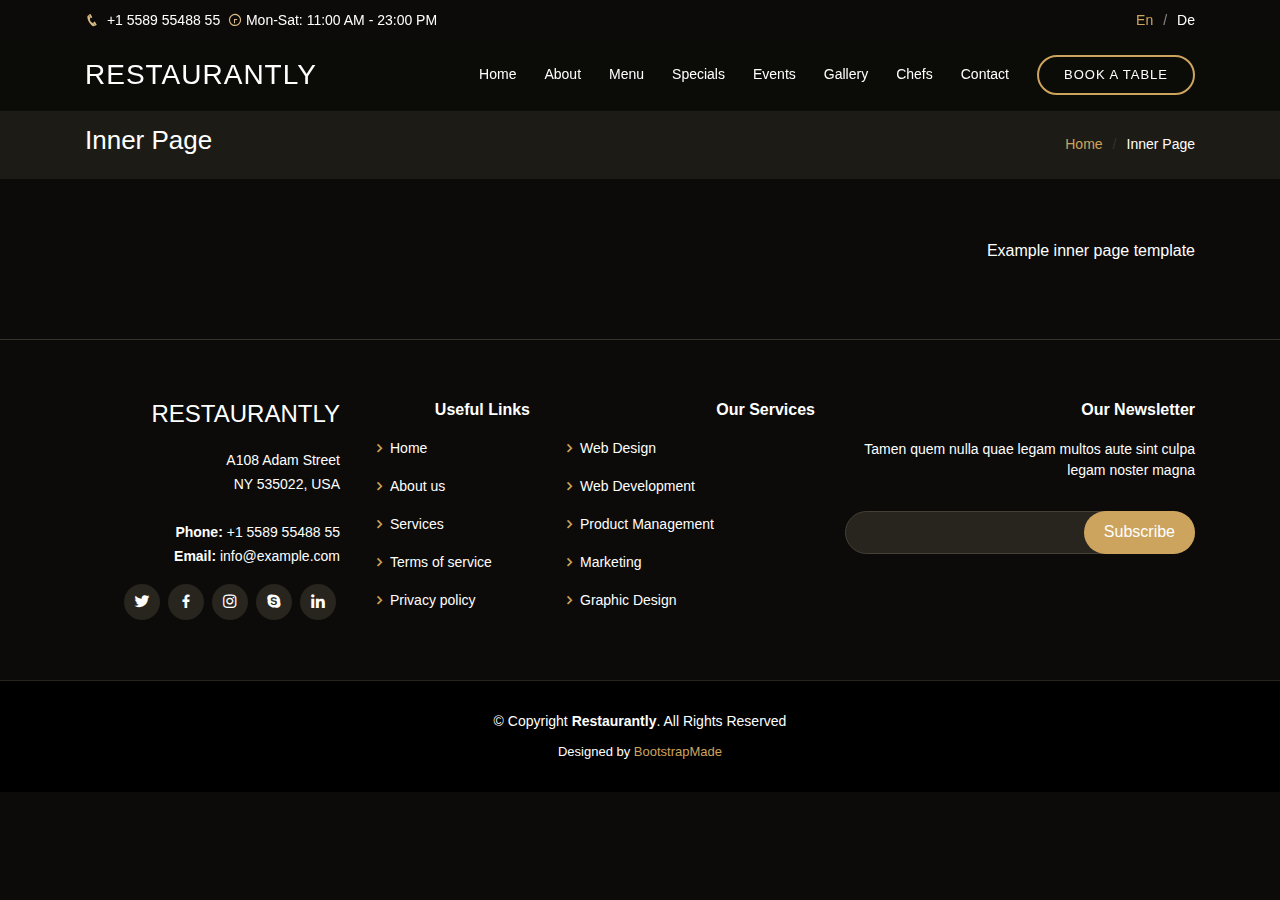
<file: inner-page.html>
<!DOCTYPE html>
<html lang="en">

<head>
  <meta charset="utf-8">
  <meta content="width=device-width, initial-scale=1.0" name="viewport">

  <title>Restaurantly Bootstrap Template - Inner Page</title>
  <meta content="" name="description">
  <meta content="" name="keywords">

  <!-- Favicons -->
  <link href="assets/img/favicon.png" rel="icon">
  <link href="assets/img/apple-touch-icon.png" rel="apple-touch-icon">

  <!-- Google Fonts -->
  <link href="https://fonts.googleapis.com/css?family=Open+Sans:300,300i,400,400i,600,600i,700,700i|Playfair+Display:ital,wght@0,400;0,500;0,600;0,700;1,400;1,500;1,600;1,700|Poppins:300,300i,400,400i,500,500i,600,600i,700,700i" rel="stylesheet">

  <!-- Vendor CSS Files -->
  <link href="assets/vendor/bootstrap/css/bootstrap.min.css" rel="stylesheet">
  <link href="assets/vendor/icofont/icofont.min.css" rel="stylesheet">
  <link href="assets/vendor/boxicons/css/boxicons.min.css" rel="stylesheet">
  <link href="assets/vendor/animate.css/animate.min.css" rel="stylesheet">
  <link href="assets/vendor/owl.carousel/assets/owl.carousel.min.css" rel="stylesheet">
  <link href="assets/vendor/venobox/venobox.css" rel="stylesheet">
  <link href="assets/vendor/aos/aos.css" rel="stylesheet">

  <!-- Template Main CSS File -->
  <link href="assets/css/style.css" rel="stylesheet">

  <!-- =======================================================
  * Template Name: Restaurantly - v1.2.0
  * Template URL: https://bootstrapmade.com/restaurantly-restaurant-template/
  * Author: BootstrapMade.com
  * License: https://bootstrapmade.com/license/
  ======================================================== -->
</head>

<body>

  <!-- ======= Top Bar ======= -->
  <div id="topbar" class="d-flex align-items-center fixed-top">
    <div class="container d-flex">
      <div class="contact-info mr-auto">
        <i class="icofont-phone"></i> +1 5589 55488 55
        <span class="d-none d-lg-inline-block"><i class="icofont-clock-time icofont-rotate-180"></i> Mon-Sat: 11:00 AM - 23:00 PM</span>
      </div>
      <div class="languages">
        <ul>
          <li>En</li>
          <li><a href="#">De</a></li>
        </ul>
      </div>
    </div>
  </div>

  <!-- ======= Header ======= -->
  <header id="header" class="fixed-top">
    <div class="container d-flex align-items-center">

      <h1 class="logo mr-auto"><a href="index.html">Restaurantly</a></h1>
      <!-- Uncomment below if you prefer to use an image logo -->
      <!-- <a href="index.html" class="logo mr-auto"><img src="assets/img/logo.png" alt="" class="img-fluid"></a>-->

      <nav class="nav-menu d-none d-lg-block">
        <ul>
          <li><a href="index.html">Home</a></li>
          <li><a href="#about">About</a></li>
          <li><a href="#menu">Menu</a></li>
          <li><a href="#specials">Specials</a></li>
          <li><a href="#events">Events</a></li>
          <li><a href="#gallery">Gallery</a></li>
          <li><a href="#chefs">Chefs</a></li>
          <li><a href="#contact">Contact</a></li>
          <li class="book-a-table text-center"><a href="#book-a-table">Book a table</a></li>
        </ul>
      </nav><!-- .nav-menu -->

    </div>
  </header><!-- End Header -->

  <main id="main">
    <section class="breadcrumbs">
      <div class="container">

        <div class="d-flex justify-content-between align-items-center">
          <h2>Inner Page</h2>
          <ol>
            <li><a href="index.html">Home</a></li>
            <li>Inner Page</li>
          </ol>
        </div>

      </div>
    </section>

    <section class="inner-page">
      <div class="container">
        <p>
          Example inner page template
        </p>
      </div>
    </section>

  </main><!-- End #main -->

  <!-- ======= Footer ======= -->
  <footer id="footer">
    <div class="footer-top">
      <div class="container">
        <div class="row">

          <div class="col-lg-3 col-md-6">
            <div class="footer-info">
              <h3>Restaurantly</h3>
              <p>
                A108 Adam Street <br>
                NY 535022, USA<br><br>
                <strong>Phone:</strong> +1 5589 55488 55<br>
                <strong>Email:</strong> info@example.com<br>
              </p>
              <div class="social-links mt-3">
                <a href="#" class="twitter"><i class="bx bxl-twitter"></i></a>
                <a href="#" class="facebook"><i class="bx bxl-facebook"></i></a>
                <a href="#" class="instagram"><i class="bx bxl-instagram"></i></a>
                <a href="#" class="google-plus"><i class="bx bxl-skype"></i></a>
                <a href="#" class="linkedin"><i class="bx bxl-linkedin"></i></a>
              </div>
            </div>
          </div>

          <div class="col-lg-2 col-md-6 footer-links">
            <h4>Useful Links</h4>
            <ul>
              <li><i class="bx bx-chevron-right"></i> <a href="#">Home</a></li>
              <li><i class="bx bx-chevron-right"></i> <a href="#">About us</a></li>
              <li><i class="bx bx-chevron-right"></i> <a href="#">Services</a></li>
              <li><i class="bx bx-chevron-right"></i> <a href="#">Terms of service</a></li>
              <li><i class="bx bx-chevron-right"></i> <a href="#">Privacy policy</a></li>
            </ul>
          </div>

          <div class="col-lg-3 col-md-6 footer-links">
            <h4>Our Services</h4>
            <ul>
              <li><i class="bx bx-chevron-right"></i> <a href="#">Web Design</a></li>
              <li><i class="bx bx-chevron-right"></i> <a href="#">Web Development</a></li>
              <li><i class="bx bx-chevron-right"></i> <a href="#">Product Management</a></li>
              <li><i class="bx bx-chevron-right"></i> <a href="#">Marketing</a></li>
              <li><i class="bx bx-chevron-right"></i> <a href="#">Graphic Design</a></li>
            </ul>
          </div>

          <div class="col-lg-4 col-md-6 footer-newsletter">
            <h4>Our Newsletter</h4>
            <p>Tamen quem nulla quae legam multos aute sint culpa legam noster magna</p>
            <form action="" method="post">
              <input type="email" name="email"><input type="submit" value="Subscribe">
            </form>

          </div>

        </div>
      </div>
    </div>

    <div class="container">
      <div class="copyright">
        &copy; Copyright <strong><span>Restaurantly</span></strong>. All Rights Reserved
      </div>
      <div class="credits">
        <!-- All the links in the footer should remain intact. -->
        <!-- You can delete the links only if you purchased the pro version. -->
        <!-- Licensing information: https://bootstrapmade.com/license/ -->
        <!-- Purchase the pro version with working PHP/AJAX contact form: https://bootstrapmade.com/restaurantly-restaurant-template/ -->
        Designed by <a href="https://bootstrapmade.com/">BootstrapMade</a>
      </div>
    </div>
  </footer><!-- End Footer -->

  <div id="preloader"></div>
  <a href="#" class="back-to-top"><i class="bx bx-up-arrow-alt"></i></a>

  <!-- Vendor JS Files -->
  <script src="assets/vendor/jquery/jquery.min.js"></script>
  <script src="assets/vendor/bootstrap/js/bootstrap.bundle.min.js"></script>
  <script src="assets/vendor/jquery.easing/jquery.easing.min.js"></script>
  <script src="assets/vendor/php-email-form/validate.js"></script>
  <script src="assets/vendor/owl.carousel/owl.carousel.min.js"></script>
  <script src="assets/vendor/isotope-layout/isotope.pkgd.min.js"></script>
  <script src="assets/vendor/venobox/venobox.min.js"></script>
  <script src="assets/vendor/aos/aos.js"></script>

  <!-- Template Main JS File -->
  <script src="assets/js/main.js"></script>

</body>

</html>
</file>
<file: assets/vendor/venobox/venobox.css>
/* ------ venobox.css --------*/
.vbox-overlay *, .vbox-overlay *:before, .vbox-overlay *:after{
    -webkit-backface-visibility: hidden;
    -webkit-box-sizing:border-box;
    -moz-box-sizing:border-box;
    box-sizing:border-box;
}
.vbox-overlay * { 
    -webkit-backface-visibility: visible;
    backface-visibility: visible;
}
.vbox-overlay{
    display: -webkit-flex;
    display: flex;
    -webkit-flex-direction: column;
    flex-direction: column;
    -webkit-justify-content: center;
    justify-content: center;
    -webkit-align-items: center;
    align-items: center;
    position: fixed;
    left: 0;
    top: 0;
    bottom: 0;
    right: 0;
    z-index: 999999;
}

/* ----- navigation ----- */
.vbox-title{
    width: 100%;
    height: 40px;
    float: left;
    text-align: center;
    line-height: 28px;
    font-size: 12px;
    padding: 6px 50px;
    overflow: hidden;
    position: fixed;
    display: none;
    left: 0;
    z-index: 89;
}
.vbox-close{
    cursor: pointer;
    position: fixed;
    top: -1px;
    right: 0;
    width: 50px;
    height: 40px;
    padding: 6px;
    display: block;
    background-position:10px center;
    overflow: hidden;
    font-size: 24px;
    line-height: 1;
    text-align: center;
    z-index: 99;
}
.vbox-left{
    cursor: pointer;
    position: fixed;
    left: 0;
    height: 40px;
    overflow: hidden;
    line-height: 28px;
    font-size: 12px;
    z-index: 99;
    display: flex;
    align-items:center;
}
.vbox-num{
    display: inline-block;
    margin: 6px 0 6px 15px;
}
/* ----- Social share ----- */
.vbox-share{
    line-height: 28px;
    font-size: 12px;
    overflow: hidden;
    position: fixed;
    left: 0;
    z-index: 98;
    display: flex;
    align-items:center;
    justify-content: center;
    width: 100%;
    text-align: center;
}
.vbox-share svg{
    max-height: 28px;
    width: 28px;
    z-index: 10;
    margin-left: 12px;
    margin-top: 6px;
    margin-bottom: 6px;
    vertical-align: middle;
}


/* ----- navigation ARROWS ----- */
.vbox-next, .vbox-prev{
    position: fixed;
    top: 50%;
    margin-top: -15px;
    overflow: hidden;
    cursor: pointer;
    display: block;
    width: 45px;
    height: 45px;
    z-index: 99;
}
.vbox-next span, .vbox-prev span{
    position: relative;
    width: 20px;
    height: 20px;
    border: 2px solid transparent;
    border-top-color: #B6B6B6;
    border-right-color: #B6B6B6;
    text-indent: -100px;
    position: absolute;
    top: 8px;
    display: block;
}
.vbox-prev{
    left: 15px;
}
.vbox-next{
    right: 15px;
}
.vbox-prev span{
    left: 10px;
    -ms-transform: rotate(-135deg);
    -webkit-transform: rotate(-135deg);
    transform: rotate(-135deg);
}
.vbox-next span{
    -ms-transform: rotate(45deg);
    -webkit-transform: rotate(45deg);
    transform: rotate(45deg);
    right: 10px;
}
/* ------- inline window ------ */
.vbox-inline{
    width: 420px;
    height: 315px;
    height: 70vh;
    padding: 10px;
    background: #fff;
    margin: 0 auto;
    overflow: auto;
    text-align: left;
}
/* ------- Video & iFrames window ------ */
.venoframe{
    max-width: 100%;
    width: 100%;
    border: none;
    width: 100%;
    height: 260px;
    height: 70vh;
}
.venoframe.vbvid{
    height: 260px;
}
@media (min-width: 768px) {
    .venoframe, .vbox-inline{
        width: 90%;
        height: 360px;
        height: 70vh;
    }
    .venoframe.vbvid{
        width: 640px;
        height: 360px;
    }
}
@media (min-width: 992px) {
    .venoframe, .vbox-inline{
        max-width: 1200px;
        width: 80%;
        height: 540px;
        height: 70vh;
    }
    .venoframe.vbvid{
        width: 960px;
        height: 540px;
    }
}
/* 
Please do NOT edit this part! 
or at least read this note: http://i.imgur.com/7C0ws9e.gif
*/
.vbox-open{
    overflow: hidden;
}
.vbox-container{
    position: absolute;
    left: 0;
    right: 0;
    top: 0;
    bottom: 0;
    overflow-x: hidden;
    overflow-y: scroll;
    overflow-scrolling: touch;
    -webkit-overflow-scrolling: touch;
    z-index: 20;
    max-height: 100%;

}

.vbox-content{
    text-align: center;
    float: left;
    width: 100%;
    position: relative;
    overflow: hidden;
    padding: 20px 4%;
}
.vbox-container img{
    max-width: 100%;
    height: auto;
}
.vbox-figlio{
    box-shadow: 0 0 12px rgba(0,0,0,0.19), 0 6px 6px rgba(0,0,0,0.23);
    max-width: 100%;
    text-align: initial;
}
img.vbox-figlio{
    -webkit-user-select: none;
-khtml-user-select: none;
-moz-user-select: none;
-o-user-select: none;
user-select: none;
}
.vbox-content.swipe-left{
    margin-left: -200px !important;
}
.vbox-content.swipe-right{
    margin-left: 200px !important;
}
.vbox-animated{
    webkit-transition: margin 300ms ease-out;
    transition: margin 300ms ease-out;
}

/* ---------- preloader ----------
 * SPINKIT 
 * http://tobiasahlin.com/spinkit/
-------------------------------- */
.sk-double-bounce,.sk-rotating-plane{width:40px;height:40px;margin:40px auto}.sk-rotating-plane{background-color:#333;-webkit-animation:sk-rotatePlane 1.2s infinite ease-in-out;animation:sk-rotatePlane 1.2s infinite ease-in-out}@-webkit-keyframes sk-rotatePlane{0%{-webkit-transform:perspective(120px) rotateX(0) rotateY(0);transform:perspective(120px) rotateX(0) rotateY(0)}50%{-webkit-transform:perspective(120px) rotateX(-180.1deg) rotateY(0);transform:perspective(120px) rotateX(-180.1deg) rotateY(0)}100%{-webkit-transform:perspective(120px) rotateX(-180deg) rotateY(-179.9deg);transform:perspective(120px) rotateX(-180deg) rotateY(-179.9deg)}}@keyframes sk-rotatePlane{0%{-webkit-transform:perspective(120px) rotateX(0) rotateY(0);transform:perspective(120px) rotateX(0) rotateY(0)}50%{-webkit-transform:perspective(120px) rotateX(-180.1deg) rotateY(0);transform:perspective(120px) rotateX(-180.1deg) rotateY(0)}100%{-webkit-transform:perspective(120px) rotateX(-180deg) rotateY(-179.9deg);transform:perspective(120px) rotateX(-180deg) rotateY(-179.9deg)}}.sk-double-bounce{position:relative}.sk-double-bounce .sk-child{width:100%;height:100%;border-radius:50%;background-color:#333;opacity:.6;position:absolute;top:0;left:0;-webkit-animation:sk-doubleBounce 2s infinite ease-in-out;animation:sk-doubleBounce 2s infinite ease-in-out}.sk-chasing-dots .sk-child,.sk-spinner-pulse,.sk-three-bounce .sk-child{background-color:#333;border-radius:100%}.sk-double-bounce .sk-double-bounce2{-webkit-animation-delay:-1s;animation-delay:-1s}@-webkit-keyframes sk-doubleBounce{0%,100%{-webkit-transform:scale(0);transform:scale(0)}50%{-webkit-transform:scale(1);transform:scale(1)}}@keyframes sk-doubleBounce{0%,100%{-webkit-transform:scale(0);transform:scale(0)}50%{-webkit-transform:scale(1);transform:scale(1)}}.sk-wave{margin:40px auto;width:50px;height:40px;text-align:center;font-size:10px}.sk-wave .sk-rect{background-color:#333;height:100%;width:6px;display:inline-block;-webkit-animation:sk-waveStretchDelay 1.2s infinite ease-in-out;animation:sk-waveStretchDelay 1.2s infinite ease-in-out}.sk-wave .sk-rect1{-webkit-animation-delay:-1.2s;animation-delay:-1.2s}.sk-wave .sk-rect2{-webkit-animation-delay:-1.1s;animation-delay:-1.1s}.sk-wave .sk-rect3{-webkit-animation-delay:-1s;animation-delay:-1s}.sk-wave .sk-rect4{-webkit-animation-delay:-.9s;animation-delay:-.9s}.sk-wave .sk-rect5{-webkit-animation-delay:-.8s;animation-delay:-.8s}@-webkit-keyframes sk-waveStretchDelay{0%,100%,40%{-webkit-transform:scaleY(.4);transform:scaleY(.4)}20%{-webkit-transform:scaleY(1);transform:scaleY(1)}}@keyframes sk-waveStretchDelay{0%,100%,40%{-webkit-transform:scaleY(.4);transform:scaleY(.4)}20%{-webkit-transform:scaleY(1);transform:scaleY(1)}}.sk-wandering-cubes{margin:40px auto;width:40px;height:40px;position:relative}.sk-wandering-cubes .sk-cube{background-color:#333;width:10px;height:10px;position:absolute;top:0;left:0;-webkit-animation:sk-wanderingCube 1.8s ease-in-out -1.8s infinite both;animation:sk-wanderingCube 1.8s ease-in-out -1.8s infinite both}.sk-chasing-dots,.sk-spinner-pulse{width:40px;height:40px;margin:40px auto}.sk-wandering-cubes .sk-cube2{-webkit-animation-delay:-.9s;animation-delay:-.9s}@-webkit-keyframes sk-wanderingCube{0%{-webkit-transform:rotate(0);transform:rotate(0)}25%{-webkit-transform:translateX(30px) rotate(-90deg) scale(.5);transform:translateX(30px) rotate(-90deg) scale(.5)}50%{-webkit-transform:translateX(30px) translateY(30px) rotate(-179deg);transform:translateX(30px) translateY(30px) rotate(-179deg)}50.1%{-webkit-transform:translateX(30px) translateY(30px) rotate(-180deg);transform:translateX(30px) translateY(30px) rotate(-180deg)}75%{-webkit-transform:translateX(0) translateY(30px) rotate(-270deg) scale(.5);transform:translateX(0) translateY(30px) rotate(-270deg) scale(.5)}100%{-webkit-transform:rotate(-360deg);transform:rotate(-360deg)}}@keyframes sk-wanderingCube{0%{-webkit-transform:rotate(0);transform:rotate(0)}25%{-webkit-transform:translateX(30px) rotate(-90deg) scale(.5);transform:translateX(30px) rotate(-90deg) scale(.5)}50%{-webkit-transform:translateX(30px) translateY(30px) rotate(-179deg);transform:translateX(30px) translateY(30px) rotate(-179deg)}50.1%{-webkit-transform:translateX(30px) translateY(30px) rotate(-180deg);transform:translateX(30px) translateY(30px) rotate(-180deg)}75%{-webkit-transform:translateX(0) translateY(30px) rotate(-270deg) scale(.5);transform:translateX(0) translateY(30px) rotate(-270deg) scale(.5)}100%{-webkit-transform:rotate(-360deg);transform:rotate(-360deg)}}.sk-spinner-pulse{-webkit-animation:sk-pulseScaleOut 1s infinite ease-in-out;animation:sk-pulseScaleOut 1s infinite ease-in-out}@-webkit-keyframes sk-pulseScaleOut{0%{-webkit-transform:scale(0);transform:scale(0)}100%{-webkit-transform:scale(1);transform:scale(1);opacity:0}}@keyframes sk-pulseScaleOut{0%{-webkit-transform:scale(0);transform:scale(0)}100%{-webkit-transform:scale(1);transform:scale(1);opacity:0}}.sk-chasing-dots{position:relative;text-align:center;-webkit-animation:sk-chasingDotsRotate 2s infinite linear;animation:sk-chasingDotsRotate 2s infinite linear}.sk-chasing-dots .sk-child{width:60%;height:60%;display:inline-block;position:absolute;top:0;-webkit-animation:sk-chasingDotsBounce 2s infinite ease-in-out;animation:sk-chasingDotsBounce 2s infinite ease-in-out}.sk-chasing-dots .sk-dot2{top:auto;bottom:0;-webkit-animation-delay:-1s;animation-delay:-1s}@-webkit-keyframes sk-chasingDotsRotate{100%{-webkit-transform:rotate(360deg);transform:rotate(360deg)}}@keyframes sk-chasingDotsRotate{100%{-webkit-transform:rotate(360deg);transform:rotate(360deg)}}@-webkit-keyframes sk-chasingDotsBounce{0%,100%{-webkit-transform:scale(0);transform:scale(0)}50%{-webkit-transform:scale(1);transform:scale(1)}}@keyframes sk-chasingDotsBounce{0%,100%{-webkit-transform:scale(0);transform:scale(0)}50%{-webkit-transform:scale(1);transform:scale(1)}}.sk-three-bounce{margin:40px auto;width:80px;text-align:center}.sk-three-bounce .sk-child{width:20px;height:20px;display:inline-block;-webkit-animation:sk-three-bounce 1.4s ease-in-out 0s infinite both;animation:sk-three-bounce 1.4s ease-in-out 0s infinite both}.sk-circle .sk-child:before,.sk-fading-circle .sk-circle:before{display:block;border-radius:100%;content:'';background-color:#333}.sk-three-bounce .sk-bounce1{-webkit-animation-delay:-.32s;animation-delay:-.32s}.sk-three-bounce .sk-bounce2{-webkit-animation-delay:-.16s;animation-delay:-.16s}@-webkit-keyframes sk-three-bounce{0%,100%,80%{-webkit-transform:scale(0);transform:scale(0)}40%{-webkit-transform:scale(1);transform:scale(1)}}@keyframes sk-three-bounce{0%,100%,80%{-webkit-transform:scale(0);transform:scale(0)}40%{-webkit-transform:scale(1);transform:scale(1)}}.sk-circle{margin:40px auto;width:40px;height:40px;position:relative}.sk-circle .sk-child{width:100%;height:100%;position:absolute;left:0;top:0}.sk-circle .sk-child:before{margin:0 auto;width:15%;height:15%;-webkit-animation:sk-circleBounceDelay 1.2s infinite ease-in-out both;animation:sk-circleBounceDelay 1.2s infinite ease-in-out both}.sk-circle .sk-circle2{-webkit-transform:rotate(30deg);-ms-transform:rotate(30deg);transform:rotate(30deg)}.sk-circle .sk-circle3{-webkit-transform:rotate(60deg);-ms-transform:rotate(60deg);transform:rotate(60deg)}.sk-circle .sk-circle4{-webkit-transform:rotate(90deg);-ms-transform:rotate(90deg);transform:rotate(90deg)}.sk-circle .sk-circle5{-webkit-transform:rotate(120deg);-ms-transform:rotate(120deg);transform:rotate(120deg)}.sk-circle .sk-circle6{-webkit-transform:rotate(150deg);-ms-transform:rotate(150deg);transform:rotate(150deg)}.sk-circle .sk-circle7{-webkit-transform:rotate(180deg);-ms-transform:rotate(180deg);transform:rotate(180deg)}.sk-circle .sk-circle8{-webkit-transform:rotate(210deg);-ms-transform:rotate(210deg);transform:rotate(210deg)}.sk-circle .sk-circle9{-webkit-transform:rotate(240deg);-ms-transform:rotate(240deg);transform:rotate(240deg)}.sk-circle .sk-circle10{-webkit-transform:rotate(270deg);-ms-transform:rotate(270deg);transform:rotate(270deg)}.sk-circle .sk-circle11{-webkit-transform:rotate(300deg);-ms-transform:rotate(300deg);transform:rotate(300deg)}.sk-circle .sk-circle12{-webkit-transform:rotate(330deg);-ms-transform:rotate(330deg);transform:rotate(330deg)}.sk-circle .sk-circle2:before{-webkit-animation-delay:-1.1s;animation-delay:-1.1s}.sk-circle .sk-circle3:before{-webkit-animation-delay:-1s;animation-delay:-1s}.sk-circle .sk-circle4:before{-webkit-animation-delay:-.9s;animation-delay:-.9s}.sk-circle .sk-circle5:before{-webkit-animation-delay:-.8s;animation-delay:-.8s}.sk-circle .sk-circle6:before{-webkit-animation-delay:-.7s;animation-delay:-.7s}.sk-circle .sk-circle7:before{-webkit-animation-delay:-.6s;animation-delay:-.6s}.sk-circle .sk-circle8:before{-webkit-animation-delay:-.5s;animation-delay:-.5s}.sk-circle .sk-circle9:before{-webkit-animation-delay:-.4s;animation-delay:-.4s}.sk-circle .sk-circle10:before{-webkit-animation-delay:-.3s;animation-delay:-.3s}.sk-circle .sk-circle11:before{-webkit-animation-delay:-.2s;animation-delay:-.2s}.sk-circle .sk-circle12:before{-webkit-animation-delay:-.1s;animation-delay:-.1s}@-webkit-keyframes sk-circleBounceDelay{0%,100%,80%{-webkit-transform:scale(0);transform:scale(0)}40%{-webkit-transform:scale(1);transform:scale(1)}}@keyframes sk-circleBounceDelay{0%,100%,80%{-webkit-transform:scale(0);transform:scale(0)}40%{-webkit-transform:scale(1);transform:scale(1)}}.sk-cube-grid{width:40px;height:40px;margin:40px auto}.sk-cube-grid .sk-cube{width:33.33%;height:33.33%;background-color:#333;float:left;-webkit-animation:sk-cubeGridScaleDelay 1.3s infinite ease-in-out;animation:sk-cubeGridScaleDelay 1.3s infinite ease-in-out}.sk-cube-grid .sk-cube1{-webkit-animation-delay:.2s;animation-delay:.2s}.sk-cube-grid .sk-cube2{-webkit-animation-delay:.3s;animation-delay:.3s}.sk-cube-grid .sk-cube3{-webkit-animation-delay:.4s;animation-delay:.4s}.sk-cube-grid .sk-cube4{-webkit-animation-delay:.1s;animation-delay:.1s}.sk-cube-grid .sk-cube5{-webkit-animation-delay:.2s;animation-delay:.2s}.sk-cube-grid .sk-cube6{-webkit-animation-delay:.3s;animation-delay:.3s}.sk-cube-grid .sk-cube7{-webkit-animation-delay:0ms;animation-delay:0ms}.sk-cube-grid .sk-cube8{-webkit-animation-delay:.1s;animation-delay:.1s}.sk-cube-grid .sk-cube9{-webkit-animation-delay:.2s;animation-delay:.2s}@-webkit-keyframes sk-cubeGridScaleDelay{0%,100%,70%{-webkit-transform:scale3D(1,1,1);transform:scale3D(1,1,1)}35%{-webkit-transform:scale3D(0,0,1);transform:scale3D(0,0,1)}}@keyframes sk-cubeGridScaleDelay{0%,100%,70%{-webkit-transform:scale3D(1,1,1);transform:scale3D(1,1,1)}35%{-webkit-transform:scale3D(0,0,1);transform:scale3D(0,0,1)}}.sk-fading-circle{margin:40px auto;width:40px;height:40px;position:relative}.sk-fading-circle .sk-circle{width:100%;height:100%;position:absolute;left:0;top:0}.sk-fading-circle .sk-circle:before{margin:0 auto;width:15%;height:15%;-webkit-animation:sk-circleFadeDelay 1.2s infinite ease-in-out both;animation:sk-circleFadeDelay 1.2s infinite ease-in-out both}.sk-fading-circle .sk-circle2{-webkit-transform:rotate(30deg);-ms-transform:rotate(30deg);transform:rotate(30deg)}.sk-fading-circle .sk-circle3{-webkit-transform:rotate(60deg);-ms-transform:rotate(60deg);transform:rotate(60deg)}.sk-fading-circle .sk-circle4{-webkit-transform:rotate(90deg);-ms-transform:rotate(90deg);transform:rotate(90deg)}.sk-fading-circle .sk-circle5{-webkit-transform:rotate(120deg);-ms-transform:rotate(120deg);transform:rotate(120deg)}.sk-fading-circle .sk-circle6{-webkit-transform:rotate(150deg);-ms-transform:rotate(150deg);transform:rotate(150deg)}.sk-fading-circle .sk-circle7{-webkit-transform:rotate(180deg);-ms-transform:rotate(180deg);transform:rotate(180deg)}.sk-fading-circle .sk-circle8{-webkit-transform:rotate(210deg);-ms-transform:rotate(210deg);transform:rotate(210deg)}.sk-fading-circle .sk-circle9{-webkit-transform:rotate(240deg);-ms-transform:rotate(240deg);transform:rotate(240deg)}.sk-fading-circle .sk-circle10{-webkit-transform:rotate(270deg);-ms-transform:rotate(270deg);transform:rotate(270deg)}.sk-fading-circle .sk-circle11{-webkit-transform:rotate(300deg);-ms-transform:rotate(300deg);transform:rotate(300deg)}.sk-fading-circle .sk-circle12{-webkit-transform:rotate(330deg);-ms-transform:rotate(330deg);transform:rotate(330deg)}.sk-fading-circle .sk-circle2:before{-webkit-animation-delay:-1.1s;animation-delay:-1.1s}.sk-fading-circle .sk-circle3:before{-webkit-animation-delay:-1s;animation-delay:-1s}.sk-fading-circle .sk-circle4:before{-webkit-animation-delay:-.9s;animation-delay:-.9s}.sk-fading-circle .sk-circle5:before{-webkit-animation-delay:-.8s;animation-delay:-.8s}.sk-fading-circle .sk-circle6:before{-webkit-animation-delay:-.7s;animation-delay:-.7s}.sk-fading-circle .sk-circle7:before{-webkit-animation-delay:-.6s;animation-delay:-.6s}.sk-fading-circle .sk-circle8:before{-webkit-animation-delay:-.5s;animation-delay:-.5s}.sk-fading-circle .sk-circle9:before{-webkit-animation-delay:-.4s;animation-delay:-.4s}.sk-fading-circle .sk-circle10:before{-webkit-animation-delay:-.3s;animation-delay:-.3s}.sk-fading-circle .sk-circle11:before{-webkit-animation-delay:-.2s;animation-delay:-.2s}.sk-fading-circle .sk-circle12:before{-webkit-animation-delay:-.1s;animation-delay:-.1s}@-webkit-keyframes sk-circleFadeDelay{0%,100%,39%{opacity:0}40%{opacity:1}}@keyframes sk-circleFadeDelay{0%,100%,39%{opacity:0}40%{opacity:1}}.sk-folding-cube{margin:40px auto;width:40px;height:40px;position:relative;-webkit-transform:rotateZ(45deg);transform:rotateZ(45deg)}.sk-folding-cube .sk-cube{float:left;width:50%;height:50%;position:relative;-webkit-transform:scale(1.1);-ms-transform:scale(1.1);transform:scale(1.1)}.sk-folding-cube .sk-cube:before{content:'';position:absolute;top:0;left:0;width:100%;height:100%;background-color:#333;-webkit-animation:sk-foldCubeAngle 2.4s infinite linear both;animation:sk-foldCubeAngle 2.4s infinite linear both;-webkit-transform-origin:100% 100%;-ms-transform-origin:100% 100%;transform-origin:100% 100%}.sk-folding-cube .sk-cube2{-webkit-transform:scale(1.1) rotateZ(90deg);transform:scale(1.1) rotateZ(90deg)}.sk-folding-cube .sk-cube3{-webkit-transform:scale(1.1) rotateZ(180deg);transform:scale(1.1) rotateZ(180deg)}.sk-folding-cube .sk-cube4{-webkit-transform:scale(1.1) rotateZ(270deg);transform:scale(1.1) rotateZ(270deg)}.sk-folding-cube .sk-cube2:before{-webkit-animation-delay:.3s;animation-delay:.3s}.sk-folding-cube .sk-cube3:before{-webkit-animation-delay:.6s;animation-delay:.6s}.sk-folding-cube .sk-cube4:before{-webkit-animation-delay:.9s;animation-delay:.9s}@-webkit-keyframes sk-foldCubeAngle{0%,10%{-webkit-transform:perspective(140px) rotateX(-180deg);transform:perspective(140px) rotateX(-180deg);opacity:0}25%,75%{-webkit-transform:perspective(140px) rotateX(0);transform:perspective(140px) rotateX(0);opacity:1}100%,90%{-webkit-transform:perspective(140px) rotateY(180deg);transform:perspective(140px) rotateY(180deg);opacity:0}}@keyframes sk-foldCubeAngle{0%,10%{-webkit-transform:perspective(140px) rotateX(-180deg);transform:perspective(140px) rotateX(-180deg);opacity:0}25%,75%{-webkit-transform:perspective(140px) rotateX(0);transform:perspective(140px) rotateX(0);opacity:1}100%,90%{-webkit-transform:perspective(140px) rotateY(180deg);transform:perspective(140px) rotateY(180deg);opacity:0}}
</file>
<file: assets/css/style.css>
/**
* Template Name: Restaurantly - v1.2.0
* Template URL: https://bootstrapmade.com/restaurantly-restaurant-template/
* Author: BootstrapMade.com
* License: https://bootstrapmade.com/license/
*/


/*--------------------------------------------------------------
# General
--------------------------------------------------------------*/

body {
    font-family: 'Tajawal', sans-serif;
    background: #0c0b09;
    color: #fff;
    text-align: right;
}

a {
    color: #cda45e;
}

a:hover {
    color: #d9ba85;
    text-decoration: none;
}

h1,
h2,
h3,
h4,
h5,
h6 {
    font-family: 'Tajawal', sans-serif;
}


/*--------------------------------------------------------------
# Preloader
--------------------------------------------------------------*/

#preloader {
    position: fixed;
    top: 0;
    left: 0;
    right: 0;
    bottom: 0;
    z-index: 9999;
    overflow: hidden;
    background: #1a1814;
}

#preloader:before {
    content: "";
    position: fixed;
    top: calc(50% - 30px);
    left: calc(50% - 30px);
    border: 6px solid #1a1814;
    border-top-color: #cda45e;
    border-bottom-color: #cda45e;
    border-radius: 50%;
    width: 60px;
    height: 60px;
    -webkit-animation: animate-preloader 1s linear infinite;
    animation: animate-preloader 1s linear infinite;
}

@-webkit-keyframes animate-preloader {
    0% {
        transform: rotate(0deg);
    }
    100% {
        transform: rotate(360deg);
    }
}

@keyframes animate-preloader {
    0% {
        transform: rotate(0deg);
    }
    100% {
        transform: rotate(360deg);
    }
}


/*--------------------------------------------------------------
# Back to top button
--------------------------------------------------------------*/

.back-to-top {
    position: fixed;
    display: none;
    right: 15px;
    bottom: 15px;
    z-index: 995;
}

.back-to-top i {
    display: flex;
    align-items: center;
    justify-content: center;
    font-size: 24px;
    width: 44px;
    height: 44px;
    border-radius: 50px;
    color: #cda45e;
    transition: all 0.4s;
    border: 2px solid #cda45e;
}

.back-to-top i:hover {
    background: #cda45e;
    color: #1a1814;
}


/*--------------------------------------------------------------
# Disable aos animation delay on mobile devices
--------------------------------------------------------------*/

@media screen and (max-width: 768px) {
    [data-aos-delay] {
        transition-delay: 0 !important;
    }
}


/*--------------------------------------------------------------
# Top Bar
--------------------------------------------------------------*/

#topbar {
    height: 40px;
    font-size: 14px;
    transition: all 0.5s;
}

#topbar.topbar-scrolled {
    top: -40px;
}

#topbar .contact-info {
    color: white;
}

#topbar .contact-info i {
    color: #d9ba85;
    padding-right: 4px;
}

#topbar .contact-info i+i {
    margin-left: 15px;
}

#topbar .languages ul {
    display: flex;
    flex-wrap: wrap;
    list-style: none;
    padding: 0;
    margin: 0;
    color: #cda45e;
}

#topbar .languages ul a {
    color: white;
}

#topbar .languages ul li+li {
    padding-left: 10px;
}

#topbar .languages ul li+li::before {
    display: inline-block;
    padding-right: 10px;
    color: rgba(255, 255, 255, 0.5);
    content: "/";
}


/*--------------------------------------------------------------
# Header
--------------------------------------------------------------*/

#header {
    background: rgba(12, 11, 9, 0.6);
    border-bottom: 1px solid rgba(12, 11, 9, 0.6);
    transition: all 0.5s;
    z-index: 997;
    padding: 15px 0;
    top: 40px;
}

#header.header-scrolled {
    top: 0;
    background: rgba(0, 0, 0, 0.85);
    border-bottom: 1px solid #37332a;
}

#header .logo {
    font-size: 28px;
    margin: 0;
    padding: 0;
    line-height: 1;
    font-weight: 300;
    letter-spacing: 1px;
    text-transform: uppercase;
    font-family: 'Tajawal', sans-serif;
}

#header .logo a {
    color: #fff;
}

#header .logo img {
    max-height: 40px;
}


/*--------------------------------------------------------------
# Navigation Menu
--------------------------------------------------------------*/


/* Desktop Navigation */

.nav-menu ul {
    margin: 0;
    padding: 0;
    list-style: none;
}

.nav-menu>ul {
    display: flex;
    align-items: center;
}

.nav-menu>ul>li {
    position: relative;
    white-space: nowrap;
    padding-left: 28px;
}

.nav-menu a {
    display: block;
    position: relative;
    color: white;
    transition: 0.3s;
    font-size: 14px;
    font-family: 'Tajawal', sans-serif;
}

.nav-menu a:hover,
.nav-menu .active>a,
.nav-menu li:hover>a {
    color: #d9ba85;
}

.nav-menu .book-a-table a {
    border: 2px solid #cda45e;
    color: #fff;
    border-radius: 50px;
    padding: 8px 25px;
    text-transform: uppercase;
    font-size: 13px;
    font-weight: 500;
    letter-spacing: 1px;
    transition: 0.3s;
}

.nav-menu .book-a-table a:hover {
    background: #cda45e;
    color: #fff;
}

.nav-menu .drop-down ul {
    display: block;
    position: absolute;
    left: 15px;
    top: calc(100% + 30px);
    z-index: 99;
    opacity: 0;
    visibility: hidden;
    padding: 10px 0;
    background: #fff;
    box-shadow: 0px 0px 30px rgba(127, 137, 161, 0.25);
    transition: 0.3s;
}

.nav-menu .drop-down:hover>ul {
    opacity: 1;
    top: 100%;
    visibility: visible;
}

.nav-menu .drop-down li {
    min-width: 180px;
    position: relative;
}

.nav-menu .drop-down ul a {
    padding: 10px 20px;
    font-size: 14px;
    font-weight: 500;
    text-transform: none;
    color: #1a1814;
}

.nav-menu .drop-down ul a:hover,
.nav-menu .drop-down ul .active>a,
.nav-menu .drop-down ul li:hover>a {
    color: #cda45e;
}

.nav-menu .drop-down>a:after {
    content: "\ea99";
    font-family: IcoFont;
    padding-left: 5px;
}

.nav-menu .drop-down .drop-down ul {
    top: 0;
    left: calc(100% - 30px);
}

.nav-menu .drop-down .drop-down:hover>ul {
    opacity: 1;
    top: 0;
    left: 100%;
}

.nav-menu .drop-down .drop-down>a {
    padding-right: 35px;
}

.nav-menu .drop-down .drop-down>a:after {
    content: "\eaa0";
    font-family: IcoFont;
    position: absolute;
    right: 15px;
}

@media (max-width: 1366px) {
    .nav-menu .drop-down .drop-down ul {
        left: -90%;
    }
    .nav-menu .drop-down .drop-down:hover>ul {
        left: -100%;
    }
    .nav-menu .drop-down .drop-down>a:after {
        content: "\ea9d";
    }
}


/* Mobile Navigation */

.mobile-nav-toggle {
    position: absolute;
    right: 15px;
    top: 15px;
    z-index: 9998;
    border: 0;
    background: none;
    font-size: 24px;
    transition: all 0.4s;
    outline: none !important;
    line-height: 1;
    cursor: pointer;
    text-align: right;
}

.mobile-nav-toggle i {
    color: #fff;
}

.mobile-nav {
    position: fixed;
    top: 15px;
    right: 15px;
    bottom: 15px;
    left: 15px;
    z-index: 9999;
    overflow-y: auto;
    background: #1a1814;
    border: 2px solid rgba(255, 255, 255, 0.1);
    transition: ease-in-out 0.2s;
    opacity: 0;
    visibility: hidden;
    border-radius: 10px;
    padding: 10px 0;
}

.mobile-nav * {
    margin: 0;
    padding: 0;
    list-style: none;
}

.mobile-nav .mobile-nav-close {
    margin: 0 15px 0 auto;
    display: block;
    border: 0;
    background: none;
    font-size: 24px;
    transition: all 0.4s;
    outline: none !important;
    line-height: 1;
    cursor: pointer;
    text-align: right;
    color: rgba(255, 255, 255, 0.5);
}

.mobile-nav .mobile-nav-close:hover {
    color: #fff;
}

.mobile-nav a {
    display: block;
    position: relative;
    color: #fff;
    padding: 10px 20px;
    font-weight: 500;
    outline: none;
    transition: 0.3s;
}

.mobile-nav a:hover,
.mobile-nav .active>a,
.mobile-nav li:hover>a {
    color: #cda45e;
    text-decoration: none;
}

.mobile-nav .drop-down>a:after {
    content: "\ea99";
    font-family: IcoFont;
    padding-left: 10px;
    position: absolute;
    right: 15px;
}

.mobile-nav .active.drop-down>a:after {
    content: "\eaa1";
}

.mobile-nav .book-a-table a {
    color: #fff;
    border: 2px solid #cda45e;
    border-radius: 50px;
    margin: 20px 0 0 0;
    padding: 10px 25px;
    text-transform: uppercase;
    font-size: 13px;
    font-weight: 500;
    letter-spacing: 1px;
    transition: 0.3s;
    display: inline-block;
}

.mobile-nav .book-a-table a:hover {
    background: #cda45e;
    color: #fff;
}

.mobile-nav .drop-down>a {
    padding-right: 35px;
}

.mobile-nav .drop-down ul {
    display: none;
    overflow: hidden;
}

.mobile-nav .drop-down li {
    padding-left: 20px;
}

.mobile-nav-overly {
    width: 100%;
    height: 100%;
    z-index: 9997;
    top: 0;
    left: 0;
    position: fixed;
    background: rgba(0, 0, 0, 0.6);
    overflow: hidden;
    display: none;
    transition: ease-in-out 0.2s;
}

.mobile-nav-active {
    overflow: hidden;
}

.mobile-nav-active .mobile-nav {
    opacity: 1;
    visibility: visible;
}

.mobile-nav-active .mobile-nav-toggle i {
    color: #fff;
}


/*--------------------------------------------------------------
# Hero Section
--------------------------------------------------------------*/

#hero {
    width: 100%;
    height: 100vh;
    background: url("../img/hero-bg.jpg") top center;
    background-size: cover;
    position: relative;
    padding: 0;
}

#hero:before {
    content: "";
    background: rgba(0, 0, 0, 0.5);
    position: absolute;
    bottom: 0;
    top: 0;
    left: 0;
    right: 0;
}

#hero .container {
    padding-top: 110px;
}

@media (max-width: 992px) {
    #hero .container {
        padding-top: 98px;
    }
}

#hero h1 {
    margin: 0;
    font-size: 48px;
    font-weight: 700;
    line-height: 56px;
    color: #fff;
    font-family: 'Tajawal', sans-serif;
}

#hero h1 span {
    color: #cda45e;
}

#hero h2 {
    color: #eee;
    margin-bottom: 10px 0 0 0;
    font-size: 22px;
}

#hero .btns {
    margin-top: 30px;
}

#hero .btn-menu,
#hero .btn-book {
    font-weight: 600;
    font-size: 13px;
    letter-spacing: 0.5px;
    text-transform: uppercase;
    display: inline-block;
    padding: 12px 30px;
    border-radius: 50px;
    transition: 0.3s;
    line-height: 1;
    color: white;
    border: 2px solid #cda45e;
}

#hero .btn-menu:hover,
#hero .btn-book:hover {
    background: #cda45e;
    color: #fff;
}

#hero .btn-book {
    margin-left: 15px;
}

#hero .play-btn {
    width: 94px;
    height: 94px;
    background: radial-gradient(#cda45e 50%, rgba(205, 164, 94, 0.4) 52%);
    border-radius: 50%;
    display: block;
    position: relative;
    overflow: hidden;
}

#hero .play-btn::after {
    content: '';
    position: absolute;
    left: 50%;
    top: 50%;
    transform: translateX(-40%) translateY(-50%);
    width: 0;
    height: 0;
    border-top: 10px solid transparent;
    border-bottom: 10px solid transparent;
    border-left: 15px solid #fff;
    z-index: 100;
    transition: all 400ms cubic-bezier(0.55, 0.055, 0.675, 0.19);
}

#hero .play-btn::before {
    content: '';
    position: absolute;
    width: 120px;
    height: 120px;
    -webkit-animation-delay: 0s;
    animation-delay: 0s;
    -webkit-animation: pulsate-btn 2s;
    animation: pulsate-btn 2s;
    -webkit-animation-direction: forwards;
    animation-direction: forwards;
    -webkit-animation-iteration-count: infinite;
    animation-iteration-count: infinite;
    -webkit-animation-timing-function: steps;
    animation-timing-function: steps;
    opacity: 1;
    border-radius: 50%;
    border: 5px solid rgba(205, 164, 94, 0.7);
    top: -15%;
    left: -15%;
    background: rgba(198, 16, 0, 0);
}

#hero .play-btn:hover::after {
    border-left: 15px solid #cda45e;
    transform: scale(20);
}

#hero .play-btn:hover::before {
    content: '';
    position: absolute;
    left: 50%;
    top: 50%;
    transform: translateX(-40%) translateY(-50%);
    width: 0;
    height: 0;
    border: none;
    border-top: 10px solid transparent;
    border-bottom: 10px solid transparent;
    border-left: 15px solid #fff;
    z-index: 200;
    -webkit-animation: none;
    animation: none;
    border-radius: 0;
}

@media (min-width: 1024px) {
    #hero {
        background-attachment: fixed;
    }
}

@media (max-width: 992px) {
    #hero .play-btn {
        margin-top: 30px;
    }
}

@media (max-height: 500px) {
    #hero {
        height: auto;
    }
    #hero .container {
        padding-top: 130px;
        padding-bottom: 60px;
    }
}

@media (max-width: 768px) {
    #hero h1 {
        font-size: 28px;
        line-height: 36px;
    }
    #hero h2 {
        font-size: 18px;
        line-height: 24px;
    }
}

@-webkit-keyframes pulsate-btn {
    0% {
        transform: scale(0.6, 0.6);
        opacity: 1;
    }
    100% {
        transform: scale(1, 1);
        opacity: 0;
    }
}

@keyframes pulsate-btn {
    0% {
        transform: scale(0.6, 0.6);
        opacity: 1;
    }
    100% {
        transform: scale(1, 1);
        opacity: 0;
    }
}


/*--------------------------------------------------------------
# Sections General
--------------------------------------------------------------*/

section {
    padding: 60px 0;
    overflow: hidden;
}

.section-bg {
    background-color: #1a1814;
}

.section-title {
    padding-bottom: 40px;
}

.section-title h2 {
    font-size: 14px;
    font-weight: 500;
    padding: 0;
    line-height: 1px;
    margin: 0 0 5px 0;
    letter-spacing: 2px;
    text-transform: uppercase;
    color: #aaaaaa;
    font-family: 'Tajawal', sans-serif;
}

.section-title h2::after {
    content: "";
    width: 120px;
    height: 1px;
    display: inline-block;
    background: rgba(255, 255, 255, 0.2);
    margin: 4px 10px;
}

.section-title p {
    margin: 0;
    margin: 0;
    font-size: 36px;
    font-weight: 700;
    font-family: 'Tajawal', sans-serif;
    color: #cda45e;
}


/*--------------------------------------------------------------
# About
--------------------------------------------------------------*/

.breadcrumbs {
    padding: 15px 0;
    background: #1d1b16;
    margin-top: 110px;
}

@media (max-width: 992px) {
    .breadcrumbs {
        margin-top: 98px;
    }
}

.breadcrumbs h2 {
    font-size: 26px;
    font-weight: 300;
}

.breadcrumbs ol {
    display: flex;
    flex-wrap: wrap;
    list-style: none;
    padding: 0;
    margin: 0;
    font-size: 14px;
}

.breadcrumbs ol li+li {
    padding-left: 10px;
}

.breadcrumbs ol li+li::before {
    display: inline-block;
    padding-right: 10px;
    color: #37332a;
    content: "/";
}

@media (max-width: 768px) {
    .breadcrumbs .d-flex {
        display: block !important;
    }
    .breadcrumbs ol {
        display: block;
    }
    .breadcrumbs ol li {
        display: inline-block;
    }
}


/*--------------------------------------------------------------
# About
--------------------------------------------------------------*/

.about {
    background: url("../img/about-bg.jpg") center center;
    background-size: cover;
    position: relative;
    padding: 80px 0;
}

.about:before {
    content: "";
    background: rgba(0, 0, 0, 0.8);
    position: absolute;
    bottom: 0;
    top: 0;
    left: 0;
    right: 0;
}

.about .about-img {
    position: relative;
    transition: .5s;
}

.about .about-img img {
    max-width: 100%;
    border: 4px solid rgba(255, 255, 255, 0.2);
    position: relative;
}

.about .about-img::before {
    position: absolute;
    left: 20px;
    top: 20px;
    width: 60px;
    height: 60px;
    z-index: 1;
    content: '';
    border-left: 5px solid #cda45e;
    border-top: 5px solid #cda45e;
    transition: .5s;
}

.about .about-img::after {
    position: absolute;
    right: 20px;
    bottom: 20px;
    width: 60px;
    height: 60px;
    z-index: 2;
    content: '';
    border-right: 5px solid #cda45e;
    border-bottom: 5px solid #cda45e;
    transition: .5s;
}

.about .about-img:hover {
    transform: scale(1.03);
}

.about .about-img:hover::before {
    left: 10px;
    top: 10px;
}

.about .about-img:hover::after {
    right: 10px;
    bottom: 10px;
}

.about .content h3 {
    font-weight: 600;
    font-size: 26px;
}

.about .content ul {
    list-style: none;
    padding: 0;
}

.about .content ul li {
    padding-bottom: 10px;
}

.about .content ul i {
    font-size: 20px;
    padding-right: 4px;
    color: #cda45e;
    float: right;
}

.about .content p:last-child {
    margin-bottom: 0;
}

@media (min-width: 1024px) {
    .about {
        background-attachment: fixed;
    }
}


/*--------------------------------------------------------------
# Why Us
--------------------------------------------------------------*/

.why-us .box {
    padding: 50px 30px;
    box-shadow: 0px 2px 15px rgba(0, 0, 0, 0.1);
    transition: all ease-in-out 0.3s;
    background: #1a1814;
}

.why-us .box span {
    display: block;
    font-size: 28px;
    font-weight: 700;
    color: #cda45e;
}

.why-us .box h4 {
    font-size: 24px;
    font-weight: 600;
    padding: 0;
    margin: 20px 0;
    color: rgba(255, 255, 255, 0.8);
}

.why-us .box p {
    color: #aaaaaa;
    font-size: 15px;
    margin: 0;
    padding: 0;
}

.why-us .box:hover {
    background: #cda45e;
    padding: 30px 30px 70px 30px;
    box-shadow: 10px 15px 30px rgba(0, 0, 0, 0.18);
}

.why-us .box:hover span,
.why-us .box:hover h4,
.why-us .box:hover p {
    color: #fff;
}


/*--------------------------------------------------------------
# Menu Section
--------------------------------------------------------------*/

.menu #menu-flters {
    padding: 0;
    margin: 0 auto 0 auto;
    list-style: none;
    text-align: center;
    border-radius: 50px;
}

.menu #menu-flters li {
    cursor: pointer;
    display: inline-block;
    padding: 8px 12px 10px 12px;
    font-size: 16px;
    font-weight: 500;
    line-height: 1;
    color: #fff;
    margin-bottom: 10px;
    transition: all ease-in-out 0.3s;
    border-radius: 50px;
    font-family: 'Tajawal', sans-serif;
}

.menu #menu-flters li:hover,
.menu #menu-flters li.filter-active {
    color: #cda45e;
}

.menu #menu-flters li:last-child {
    margin-right: 0;
}

.menu .menu-item {
    margin-top: 50px;
}

.menu .menu-img {
    width: 70px;
    border-radius: 50%;
    float: left;
    border: 5px solid rgba(255, 255, 255, 0.2);
}

.menu .menu-content {
    margin-left: 85px;
    overflow: hidden;
    display: flex;
    justify-content: space-between;
    position: relative;
}

.menu .menu-content::after {
    content: "......................................................................" "...................................................................." "....................................................................";
    position: absolute;
    left: 20px;
    right: 0;
    top: -4px;
    z-index: 1;
    color: #bab3a6;
    font-family: 'Tajawal', sans-serif;
}

.menu .menu-content a {
    padding-right: 10px;
    background: #1a1814;
    position: relative;
    z-index: 3;
    font-weight: 700;
    color: white;
    transition: 0.3s;
}

.menu .menu-content a:hover {
    color: #cda45e;
}

.menu .menu-content span {
    background: #1a1814;
    position: relative;
    z-index: 3;
    padding: 0 10px;
    font-weight: 600;
    color: #cda45e;
}

.menu .menu-ingredients {
    margin-left: 85px;
    font-style: italic;
    font-size: 14px;
    font-family: 'Tajawal', sans-serif;
    color: rgba(255, 255, 255, 0.5);
}


/*--------------------------------------------------------------
# Specials
--------------------------------------------------------------*/

.specials {
    overflow: hidden;
}

.specials .nav-tabs {
    border: 0;
}

.specials .nav-link {
    border: 0;
    padding: 12px 15px;
    transition: 0.3s;
    color: #fff;
    border-radius: 0;
    border-right: 2px solid #cda45e;
    font-weight: 600;
    font-size: 15px;
}

.specials .nav-link:hover {
    color: #cda45e;
}

.specials .nav-link.active {
    color: #1a1814;
    background: #cda45e;
    border-color: #cda45e;
}

.specials .nav-link:hover {
    border-color: #cda45e;
}

.specials .tab-pane.active {
    -webkit-animation: fadeIn 0.5s ease-out;
    animation: fadeIn 0.5s ease-out;
}

.specials .details h3 {
    font-size: 26px;
    font-weight: 600;
    margin-bottom: 20px;
    color: #fff;
}

.specials .details p {
    color: #aaaaaa;
}

.specials .details p:last-child {
    margin-bottom: 0;
}

@media (max-width: 992px) {
    .specials .nav-link {
        border: 0;
        padding: 15px;
    }
}


/*--------------------------------------------------------------
# Events
--------------------------------------------------------------*/

.events {
    background: url(../img/events-bg.jpg) center center no-repeat;
    background-size: cover;
    position: relative;
}

.events::before {
    content: '';
    background-color: rgba(0, 0, 0, 0.8);
    position: absolute;
    top: 0;
    right: 0;
    left: 0;
    bottom: 0;
}

.events .section-title h2 {
    color: #fff;
}

.events .container {
    position: relative;
}

@media (min-width: 1024px) {
    .events {
        background-attachment: fixed;
    }
}

.events .events-carousel {
    background: rgba(255, 255, 255, 0.08);
    padding: 30px;
}

.events .event-item {
    color: #fff;
}

.events .event-item h3 {
    font-weight: 600;
    font-size: 26px;
    color: #cda45e;
}

.events .event-item .price {
    font-size: 26px;
    font-family: 'Tajawal', sans-serif;
    font-weight: 700;
    margin-bottom: 15px;
}

.events .event-item .price span {
    border-bottom: 2px solid #cda45e;
}

.events .event-item ul {
    list-style: none;
    padding: 0;
}

.events .event-item ul li {
    padding-bottom: 10px;
}

.events .event-item ul i {
    font-size: 20px;
    padding-right: 4px;
    color: #cda45e;
}

.events .event-item p:last-child {
    margin-bottom: 0;
}

.events .owl-nav,
.events .owl-dots {
    margin-top: 5px;
    text-align: center;
}

.events .owl-dot {
    display: inline-block;
    margin: 0 5px;
    width: 12px;
    height: 12px;
    border-radius: 50%;
    background-color: #ddd !important;
}

.events .owl-dot.active {
    background-color: #cda45e !important;
}

@media (min-width: 992px) {
    .events .testimonial-item p {
        width: 80%;
    }
}


/*--------------------------------------------------------------
# Book A Table
--------------------------------------------------------------*/

.book-a-table .php-email-form {
    width: 100%;
}

.book-a-table .php-email-form .form-group {
    padding-bottom: 8px;
}

.book-a-table .php-email-form .validate {
    display: none;
    color: red;
    margin: 0 0 15px 0;
    font-weight: 400;
    font-size: 13px;
}

.book-a-table .php-email-form .error-message {
    display: none;
    color: #fff;
    background: #ed3c0d;
    text-align: left;
    padding: 15px;
    font-weight: 600;
}

.book-a-table .php-email-form .error-message br+br {
    margin-top: 25px;
}

.book-a-table .php-email-form .sent-message {
    display: none;
    color: #fff;
    background: #18d26e;
    text-align: center;
    padding: 15px;
    font-weight: 600;
}

.book-a-table .php-email-form .loading {
    display: none;
    text-align: center;
    padding: 15px;
}

.book-a-table .php-email-form .loading:before {
    content: "";
    display: inline-block;
    border-radius: 50%;
    width: 24px;
    height: 24px;
    margin: 0 10px -6px 0;
    border: 3px solid #cda45e;
    border-top-color: #1a1814;
    -webkit-animation: animate-loading 1s linear infinite;
    animation: animate-loading 1s linear infinite;
}

.book-a-table .php-email-form input,
.book-a-table .php-email-form textarea {
    border-radius: 0;
    box-shadow: none;
    font-size: 14px;
    background: #0c0b09;
    border-color: #625b4b;
    color: white;
}

.book-a-table .php-email-form input::-webkit-input-placeholder,
.book-a-table .php-email-form textarea::-webkit-input-placeholder {
    color: #a49b89;
}

.book-a-table .php-email-form input::-moz-placeholder,
.book-a-table .php-email-form textarea::-moz-placeholder {
    color: #a49b89;
}

.book-a-table .php-email-form input:-ms-input-placeholder,
.book-a-table .php-email-form textarea:-ms-input-placeholder {
    color: #a49b89;
}

.book-a-table .php-email-form input::-ms-input-placeholder,
.book-a-table .php-email-form textarea::-ms-input-placeholder {
    color: #a49b89;
}

.book-a-table .php-email-form input::placeholder,
.book-a-table .php-email-form textarea::placeholder {
    color: #a49b89;
}

.book-a-table .php-email-form input:focus,
.book-a-table .php-email-form textarea:focus {
    border-color: #cda45e;
}

.book-a-table .php-email-form input {
    height: 44px;
}

.book-a-table .php-email-form textarea {
    padding: 10px 12px;
}

.book-a-table .php-email-form button[type="submit"] {
    background: #cda45e;
    border: 0;
    padding: 10px 35px;
    color: #fff;
    transition: 0.4s;
    border-radius: 50px;
}

.book-a-table .php-email-form button[type="submit"]:hover {
    background: #d3af71;
}


/*--------------------------------------------------------------
# Testimonials
--------------------------------------------------------------*/

.testimonials .testimonial-item {
    box-sizing: content-box;
    min-height: 320px;
}

.testimonials .testimonial-item .testimonial-img {
    width: 90px;
    border-radius: 50%;
    margin: -40px 0 0 40px;
    position: relative;
    z-index: 2;
    border: 6px solid rgba(255, 255, 255, 0.2);
}

.testimonials .testimonial-item h3 {
    font-size: 18px;
    font-weight: bold;
    margin: 10px 0 5px 45px;
    color: white;
}

.testimonials .testimonial-item h4 {
    font-size: 14px;
    color: rgba(255, 255, 255, 0.6);
    margin: 0 0 0 45px;
}

.testimonials .testimonial-item .quote-icon-left,
.testimonials .testimonial-item .quote-icon-right {
    color: #d3af71;
    font-size: 26px;
}

.testimonials .testimonial-item .quote-icon-left {
    display: inline-block;
    left: -5px;
    position: relative;
}

.testimonials .testimonial-item .quote-icon-right {
    display: inline-block;
    right: -5px;
    position: relative;
    top: 10px;
}

.testimonials .testimonial-item p {
    font-style: italic;
    margin: 0 15px 0 15px;
    padding: 20px 20px 60px 20px;
    background: #26231d;
    position: relative;
    border-radius: 6px;
    position: relative;
    z-index: 1;
}

.testimonials .owl-nav,
.testimonials .owl-dots {
    margin-top: 5px;
    text-align: center;
}

.testimonials .owl-dot {
    display: inline-block;
    margin: 0 5px;
    width: 12px;
    height: 12px;
    border-radius: 50%;
    background-color: #ddd !important;
}

.testimonials .owl-dot.active {
    background-color: #cda45e !important;
}

@media (max-width: 767px) {
    .testimonials {
        margin: 30px 10px;
    }
}


/*--------------------------------------------------------------
# Gallery
--------------------------------------------------------------*/

.gallery .gallery-item {
    overflow: hidden;
    border-right: 3px solid #454035;
    border-bottom: 3px solid #454035;
}

.gallery .gallery-item img {
    transition: all ease-in-out 0.4s;
}

.gallery .gallery-item:hover img {
    transform: scale(1.1);
}


/*--------------------------------------------------------------
# Chefs
--------------------------------------------------------------*/

.chefs .member {
    text-align: center;
    margin-bottom: 20px;
    background: #343a40;
    position: relative;
    overflow: hidden;
}

.chefs .member .member-info {
    opacity: 0;
    position: absolute;
    bottom: 0;
    top: 0;
    left: 0;
    right: 0;
    transition: 0.2s;
}

.chefs .member .member-info-content {
    position: absolute;
    left: 0;
    right: 0;
    bottom: 10px;
    transition: bottom 0.4s;
}

.chefs .member .member-info-content h4 {
    font-weight: 700;
    margin-bottom: 2px;
    font-size: 18px;
    color: #fff;
}

.chefs .member .member-info-content span {
    font-style: italic;
    display: block;
    font-size: 13px;
    color: #fff;
}

.chefs .member .social {
    position: absolute;
    left: 0;
    bottom: -38px;
    right: 0;
    height: 48px;
    transition: bottom ease-in-out 0.4s;
    text-align: center;
}

.chefs .member .social a {
    transition: color 0.3s;
    color: #fff;
    margin: 0 10px;
    display: inline-block;
}

.chefs .member .social a:hover {
    color: #cda45e;
}

.chefs .member .social i {
    font-size: 18px;
    margin: 0 2px;
}

.chefs .member:hover .member-info {
    background: linear-gradient(0deg, rgba(0, 0, 0, 0.9) 0%, rgba(0, 0, 0, 0.8) 20%, rgba(0, 212, 255, 0) 100%);
    opacity: 1;
    transition: 0.4s;
}

.chefs .member:hover .member-info-content {
    bottom: 60px;
    transition: bottom 0.4s;
}

.chefs .member:hover .social {
    bottom: 0;
    transition: bottom ease-in-out 0.4s;
}


/*--------------------------------------------------------------
# Contact
--------------------------------------------------------------*/

.contact .info {
    width: 100%;
}

.contact .info i {
    font-size: 20px;
    float: left;
    width: 44px;
    height: 44px;
    background: #cda45e;
    display: flex;
    justify-content: center;
    align-items: center;
    border-radius: 50px;
    transition: all 0.3s ease-in-out;
}

.contact .info h4 {
    padding: 0 0 0 60px;
    font-size: 18px;
    font-weight: 500;
    margin-bottom: 5px;
    font-family: 'Tajawal', sans-serif;
}

.contact .info p {
    padding: 0 0 0 60px;
    margin-bottom: 0;
    font-size: 14px;
    color: #bab3a6;
}

.contact .info .open-hours,
.contact .info .email,
.contact .info .phone {
    margin-top: 40px;
}

.contact .php-email-form {
    width: 100%;
}

.contact .php-email-form .form-group {
    padding-bottom: 8px;
}

.contact .php-email-form .validate {
    display: none;
    color: red;
    margin: 0 0 15px 0;
    font-weight: 400;
    font-size: 13px;
}

.contact .php-email-form .error-message {
    display: none;
    color: #fff;
    background: #ed3c0d;
    text-align: center;
    padding: 15px;
    font-weight: 600;
}

.contact .php-email-form .sent-message {
    display: none;
    color: #fff;
    background: #18d26e;
    text-align: center;
    padding: 15px;
    font-weight: 600;
}

.contact .php-email-form .loading {
    display: none;
    text-align: center;
    padding: 15px;
}

.contact .php-email-form .loading:before {
    content: "";
    display: inline-block;
    border-radius: 50%;
    width: 24px;
    height: 24px;
    margin: 0 10px -6px 0;
    border: 3px solid #cda45e;
    border-top-color: #1a1814;
    -webkit-animation: animate-loading 1s linear infinite;
    animation: animate-loading 1s linear infinite;
}

.contact .php-email-form input,
.contact .php-email-form textarea {
    border-radius: 0;
    box-shadow: none;
    font-size: 14px;
    background: #0c0b09;
    border-color: #625b4b;
    color: white;
}

.contact .php-email-form input::-webkit-input-placeholder,
.contact .php-email-form textarea::-webkit-input-placeholder {
    color: #a49b89;
}

.contact .php-email-form input::-moz-placeholder,
.contact .php-email-form textarea::-moz-placeholder {
    color: #a49b89;
}

.contact .php-email-form input:-ms-input-placeholder,
.contact .php-email-form textarea:-ms-input-placeholder {
    color: #a49b89;
}

.contact .php-email-form input::-ms-input-placeholder,
.contact .php-email-form textarea::-ms-input-placeholder {
    color: #a49b89;
}

.contact .php-email-form input::placeholder,
.contact .php-email-form textarea::placeholder {
    color: #a49b89;
}

.contact .php-email-form input:focus,
.contact .php-email-form textarea:focus {
    border-color: #cda45e;
}

.contact .php-email-form input {
    height: 44px;
}

.contact .php-email-form textarea {
    padding: 10px 12px;
}

.contact .php-email-form button[type="submit"] {
    background: #cda45e;
    border: 0;
    padding: 10px 35px;
    color: #fff;
    transition: 0.4s;
    border-radius: 50px;
}

.contact .php-email-form button[type="submit"]:hover {
    background: #d3af71;
}

@-webkit-keyframes animate-loading {
    0% {
        transform: rotate(0deg);
    }
    100% {
        transform: rotate(360deg);
    }
}

@keyframes animate-loading {
    0% {
        transform: rotate(0deg);
    }
    100% {
        transform: rotate(360deg);
    }
}


/*--------------------------------------------------------------
# Footer
--------------------------------------------------------------*/

#footer {
    background: black;
    padding: 0 0 30px 0;
    color: #fff;
    font-size: 14px;
}

#footer .footer-top {
    background: #0c0b09;
    border-top: 1px solid #37332a;
    border-bottom: 1px solid #28251f;
    padding: 60px 0 30px 0;
}

#footer .footer-top .footer-info {
    margin-bottom: 30px;
}

#footer .footer-top .footer-info h3 {
    font-size: 24px;
    margin: 0 0 20px 0;
    padding: 2px 0 2px 0;
    line-height: 1;
    font-weight: 300;
    text-transform: uppercase;
    font-family: 'Tajawal', sans-serif;
}

#footer .footer-top .footer-info p {
    font-size: 14px;
    line-height: 24px;
    margin-bottom: 0;
    font-family: 'Tajawal', sans-serif;
    color: #fff;
}

#footer .footer-top .social-links a {
    font-size: 18px;
    display: inline-block;
    background: #28251f;
    color: #fff;
    line-height: 1;
    padding: 8px 0;
    margin-right: 4px;
    border-radius: 50%;
    text-align: center;
    width: 36px;
    height: 36px;
    transition: 0.3s;
}

#footer .footer-top .social-links a:hover {
    background: #cda45e;
    color: #fff;
    text-decoration: none;
}

#footer .footer-top h4 {
    font-size: 16px;
    font-weight: 600;
    color: #fff;
    position: relative;
    padding-bottom: 12px;
}

#footer .footer-top .footer-links {
    margin-bottom: 30px;
}

#footer .footer-top .footer-links ul {
    list-style: none;
    padding: 0;
    margin: 0;
}

#footer .footer-top .footer-links ul i {
    padding-right: 2px;
    color: #cda45e;
    font-size: 18px;
    line-height: 1;
}

#footer .footer-top .footer-links ul li {
    padding: 10px 0;
    display: flex;
    align-items: center;
}

#footer .footer-top .footer-links ul li:first-child {
    padding-top: 0;
}

#footer .footer-top .footer-links ul a {
    color: #fff;
    transition: 0.3s;
    display: inline-block;
    line-height: 1;
}

#footer .footer-top .footer-links ul a:hover {
    color: #cda45e;
}

#footer .footer-top .footer-newsletter form {
    margin-top: 30px;
    background: #28251f;
    padding: 6px 10px;
    position: relative;
    border-radius: 50px;
    border: 1px solid #454035;
}

#footer .footer-top .footer-newsletter form input[type="email"] {
    border: 0;
    padding: 4px;
    width: calc(100% - 110px);
    background: #28251f;
    color: white;
}

#footer .footer-top .footer-newsletter form input[type="submit"] {
    position: absolute;
    top: -1px;
    right: -1px;
    bottom: -1px;
    border: 0;
    background: none;
    font-size: 16px;
    padding: 0 20px 2px 20px;
    background: #cda45e;
    color: #fff;
    transition: 0.3s;
    border-radius: 50px;
}

#footer .footer-top .footer-newsletter form input[type="submit"]:hover {
    background: #d3af71;
}

#footer .copyright {
    text-align: center;
    padding-top: 30px;
}

#footer .credits {
    padding-top: 10px;
    text-align: center;
    font-size: 13px;
    color: #fff;
}

.cairo h4 {
    font-family: 'Tajawal', sans-serif;
}

.cairo p {
    font-family: 'Tajawal', sans-serif;
}
</file>
